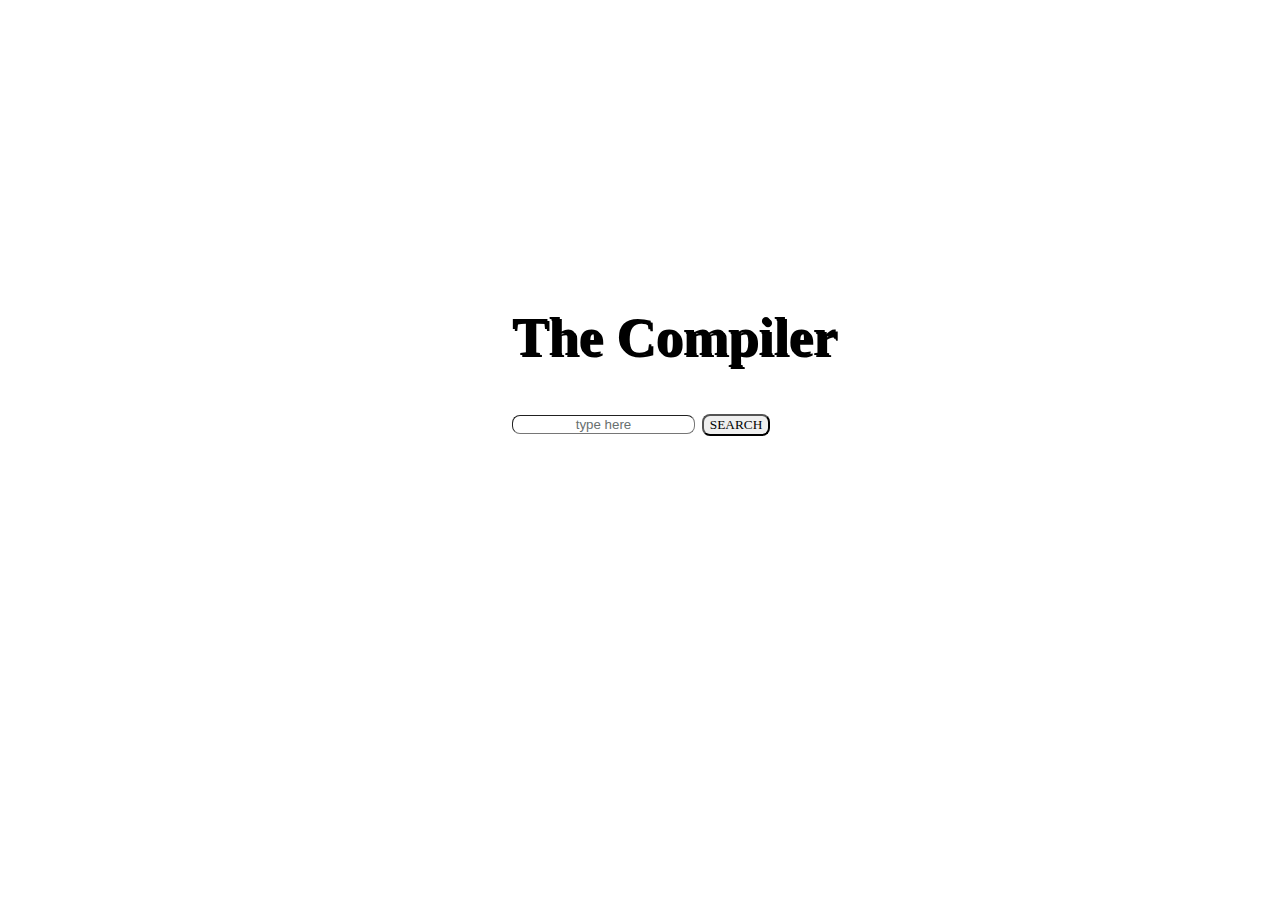
<file: index.html>
<!DOCTYPE html>
<html>
<head>
	
	<meta charset="utf-8">
	<meta name="viewport" content="width-device-width, initial-scale-1.0">
	<title>CompilerMovieSearch</title>
	<link rel="icon" href="bg\icon.jpg" type="image/icon" sizes="16x16">
	<link href="css/styles.css" rel="stylesheet" type="text/css">
</head>
<body>
	<div id="box1"></div>
		<div id="box2"></div>
		<div id="box3"></div>
		<div id="box4"></div>
	<section id="content">
		
		<div id="title-case"><h1>The Compiler</h1></div>
		<div class="search">
			<label for="search-string"></label>
			<input type="text"  placeholder="type here" name="search-string" id="search_string" class="control-input" id="query">
			<button id="button" class="control-search">SEARCH</button>
		</div>
		<div class="display-edit">
			<div id="display"></div>
		</div>
	</section>
		<div id="row"><div id="result1"></div></div>
		<div id="row"><div id="result2"></div></div>
		<div id ="row"><div id="result3"></div></div>
	<script src="script.js"></script>
</body>
</html>
</file>
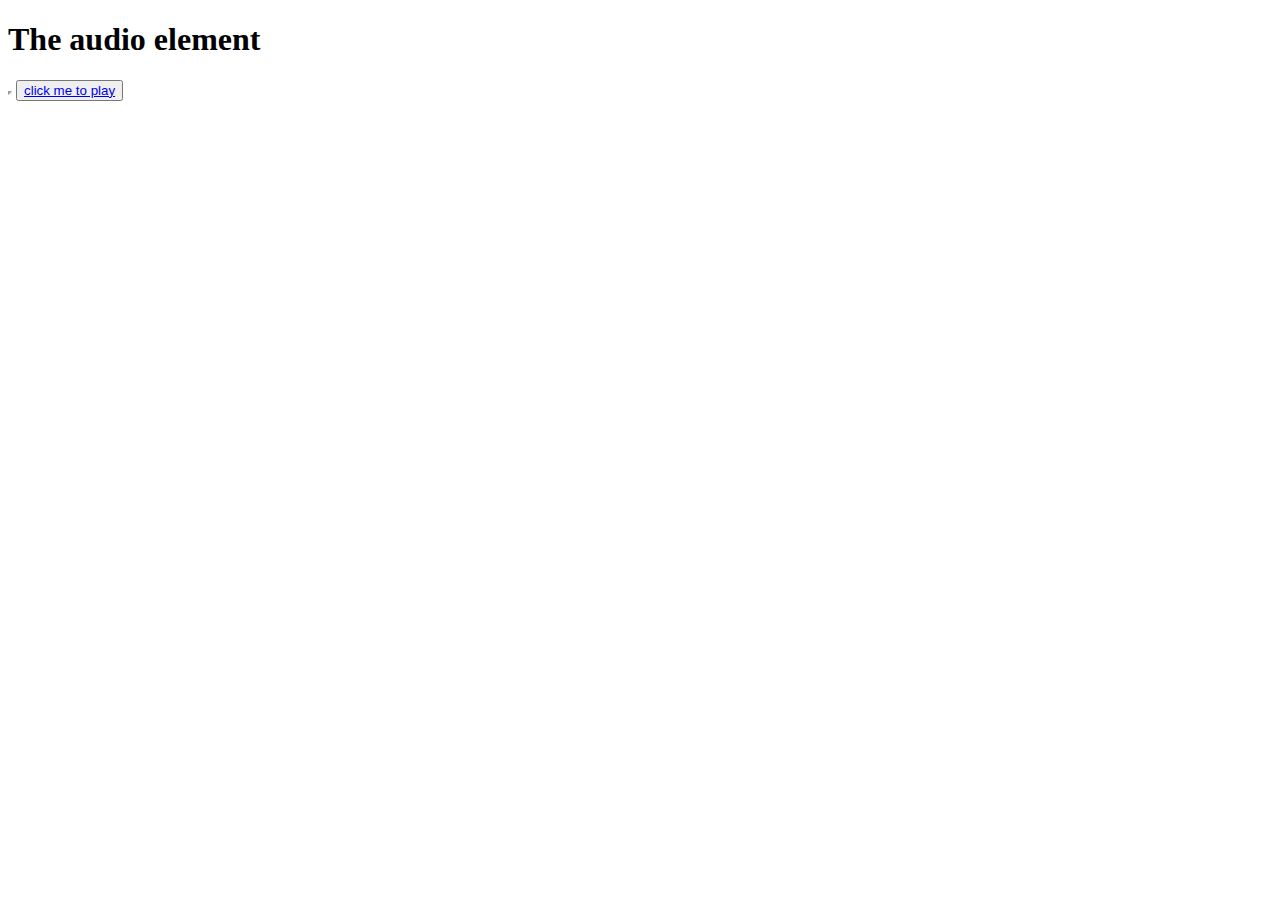
<file: music.html>
<!DOCTYPE html>
<html>
<body>

<h1>The audio element</h1>
<!-- <iframe src="https://upload.wikimedia.org/wikipedia/commons/c/c8/Example.ogg" name="playMe" allow="autoplay" id="audio" style="display: none"></iframe> -->
<iframe name="builtIn" height="0px" width="0px"></iframe>
<!-- <audio autoplay="true" src="https://upload.wikimedia.org/wikipedia/commons/c/c8/Example.ogg" style="display: none;"></audio> -->
<!-- <embed src="beleiver.mp3"> -->

<!-- <audio controls>
  <source src="horse.ogg" type="audio/ogg">
  <source src="beleiver.mp3" type="audio/mpeg">
  Your browser does not support the audio element.
</audio> -->
<!-- <audio autoplay loop>
      <source src="D:\assignment\beleiver.mp3">
</audio> -->
<!-- <embed src="beleiver.mp3" controls="false" autostart=true loop=false>
<audio src="beleiver.mp3" controls="false">sorry</audio> -->
<button ><a href="beleiver.mp3" target="builtIn">click me to play</a></button>
</body>
</html>
</file>
<file: css/styles.css>
/*@keyframes the{
	0%{left:0%; top:50%;}
	100%{left:25%; top:50%;}
}

#the{
	position: absolute;
	color:red;
	font-size: 300%;
	animation-duration:3s;
	animation-name: the;

}*/

/*___________________BACKGROUND_________________*/
/*@keyframes live-wallpaper{
	0%{background: url('D:\\assignment\\bg\\glory.jpg');}
	25%{background: url('D:\\assignment\\bg\\dark.jpg');}
	50%{background: url('D:\\assignment\\bg\\glory.jpg');}
	75%{background: url('D:\\assignment\\bg\\dark.jpg');}
	100%{background: url('D:\\assignment\\bg\\glory.jpg');}

}
body{
	animation-name:live-wallpaper;	
	animation-duration: 50s;
	animation-iteration-count:infinite;
	animation-timing-function: linear;
	animation-direction:alternate;	
	background-size: 1600px 800px;
	background-position: centre;
	background-repeat: no-repeat;
}*/

@keyframes live-wallpaper{
	0%{background-position:0 0;}
	25%{background-position: 50% 0;}
	50%{background-position: 100% 0;}
	75%{background-position: 50% 0;}
	100%{background-position:0 0;}
}
body{

	background: url('https://www.hdwallpapers.in/download/dark_planet_5k-5120x2880.jpg');
	animation-name:live-wallpaper;	
	animation-duration: 60s;
	animation-iteration-count:infinite;
	animation-timing-function: linear;
	background-position:0px 0px;
	background-size: 1920px 1900px;
    background-repeat: repeat-x ;
}
#content{
	position: absolute;
	margin: auto;
	left:40%;
	top:30%;
	font-size: 170%;
	font-family: "Comic Sans MS";
}

/*___________________search_string_________________*/
@keyframes color-change-on-hover{
	0%{background-color: #eb7373 }
	25%{background-color: #ebdd73 }
	50%{background-color: #83eb73 }
	75%{background-color: #73e1eb }
	100%{background-color: #bd73eb }
}
@keyframes search_string-focus{
	100%{background-color: white}	
}

#search_string{
	border-radius: 8px;
	border-width:1px;
}

#search_string:hover{
	animation-name: color-change-on-hover;
	animation-duration: 1.2s;
	animation-iteration-count: infinite;
}

#search_string:focus{
	background-color: white;
	animation-name: search_string-focus;
}

::placeholder{
	color: #68706f;
	text-align: center;
}

/*___________________SEARCH-BUTTON_________________*/
@keyframes color-change-on-hover-button{
	0%{background-color: #eb3434 }
	50%{background-color: #bd0b0b }
	100%{background-color: #eb3434 }
}

#button{
	border-radius: 8px;
	font-family: "Comic Sans MS";
}
}

#button:hover{
	animation-name: color-change-on-hover-button;
	animation-duration: 1s;
	animation-direction: alternate;
	animation-iteration-count: infinite;
}
a{
	text-decoration: none;
}

/*___________________TITLE_________________*/

@keyframes color-change-on-hover-text{
	0%{color: #eb7373 }
	25%{color: #ebdd73 }
	50%{color: #83eb73 }
	75%{color: #73e1eb }
	100%{color: #bd73eb }

}

#title-case{
	text-shadow: 2px 2px black;
	animation-name: color-change-on-hover-text;
	animation-duration: 5s;
	animation-iteration-count: infinite;
}


/*___________________RESULT1_________________*/


#result1 :nth-child(1){
	float: left;
	padding-top: 150px;
	clear: both;
	padding-top: 166px;
	/*top:50%;*/
	/*left:25%;*/

}

#result1 :nth-child(2){
	font-weight: bold;
	float: right;
	padding-top: 160px;
	clear: right;
	/*top:25%;*/
	/*left:40%;*/
	color:red;
}

#result1 :nth-child(3){
	float: right;
	clear: right;
	/*top:30%;
	left:42%;*/
	margin-top: 30px;
	width:65%;
	color:pink;
}

#result1 :nth-child(4){
	float: right;
	clear: right;
   /*  top:60%;
	left:58%;*/

	margin-top: 15%;
	margin-bottom: 10%;
	color:yellow;
}


/*_________________________________RESULT2______________________________________*/

#result2 :nth-child(1){
	float: left;
	clear: both;
	/*top:50%;*/
	/*left:25%;*/

}


#result2 :nth-child(2){
	font-weight: bold;
	float: right;
	clear: right;
	/*top:25%;*/
	/*left:40%;*/
	color:red;
}


#result2 :nth-child(3){
	float: right;
	clear: right;
	/*top:30%;
	left:42%;*/
	margin-top: 15px;
	width: 65%;
	color:pink;
}


#result2 :nth-child(4){
	float: right;
	clear: right;
/*	top:60%;
	left:58%;*/
	margin-top: 15%;
	margin-bottom: 10%;
	color:yellow;
}

/*______________RESULT3______________________*/

#result3 :nth-child(1){
	float: left;
	clear: both;

	/*top:50%;*/
	/*left:25%;*/

}

#result3 :nth-child(2){
	font-weight: bold;
	float: right;
	clear: right;
	/*top:25%;*/
	/*left:40%;*/
	color:red;
	
}


#result3 :nth-child(3){
	float: right;
	clear: right;
	/*top:30%;
	left:42%;*/
	margin-top: 15%;
	width:65%;
	color:pink;
}


#result3 :nth-child(4){
	float: right;
	clear: right;
/*	top:60%;
	left:58%;*/
	color:yellow;
}

/*_______________________________*/

/*#result2 :nth-child(1){
	position: absolute;
	top:65%;
	left:25%;

}

#result2 :nth-child(2){
	position: absolute;
	font-weight: bold;
	top:65%;
	left:40%;
	color:red;
}

#result2 :nth-child(3){
	position: absolute;
	top:70%;
	left:42%;
	width:25%;
	color:pink;
}

#result2 :nth-child(4){
	position: absolute;
	top:100%;
	left:58%;
	color:yellow;
}

_______________________________

#result3 :nth-child(1){
	position: absolute;
	top:105%;
	left:25%;

}

#result3 :nth-child(2){
	position: absolute;
	font-weight: bold;
	top:105%;
	left:40%;
	color:red;
}

#result3 :nth-child(3){
	position: absolute;
	top:110%;
	left:42%;
	width:25%;
	color:pink;
}

#result3 :nth-child(4){
	position: absolute;
	top:140%;
	left:58%;
	color:yellow;
}*/

@media(min-width:621px; && max-width: 730px){
#content{
	left:35%;
}	
}
@media(max-width: 850px){
	#content{
		position: absolute;
		left:35%;
	}
}
@media(max-width: 620px){
#content{
	position: absolute;
	left:30%;
}	
#result1 :nth-child(3){
	display: none;
}
#result1 :nth-child(2){
	padding-top: 55%;
	width:270px;
}
#result1 :nth-child(1){
width: 166px;
}
#result1 :nth-child(4){
	padding-right: 9%;
}
#result2 :nth-child(3){
	display: none;
}
#result2 :nth-child(2){
	padding-top: 22%;
	width: 270px;
}
#result2 :nth-child(4){
	padding-right: 9%;
}
#result2 :nth-child(1){
width: 166px;
}
#result3 :nth-child(3){
	display: none;
}
#result3 :nth-child(2){
	padding-top: 22%;
	width:270px;
}
#result3 :nth-child(4){
	padding-right: 9%;
}
#result3 :nth-child(1){
width: 166px;
}
}

#row{
	width: 90%;
}
</file>
